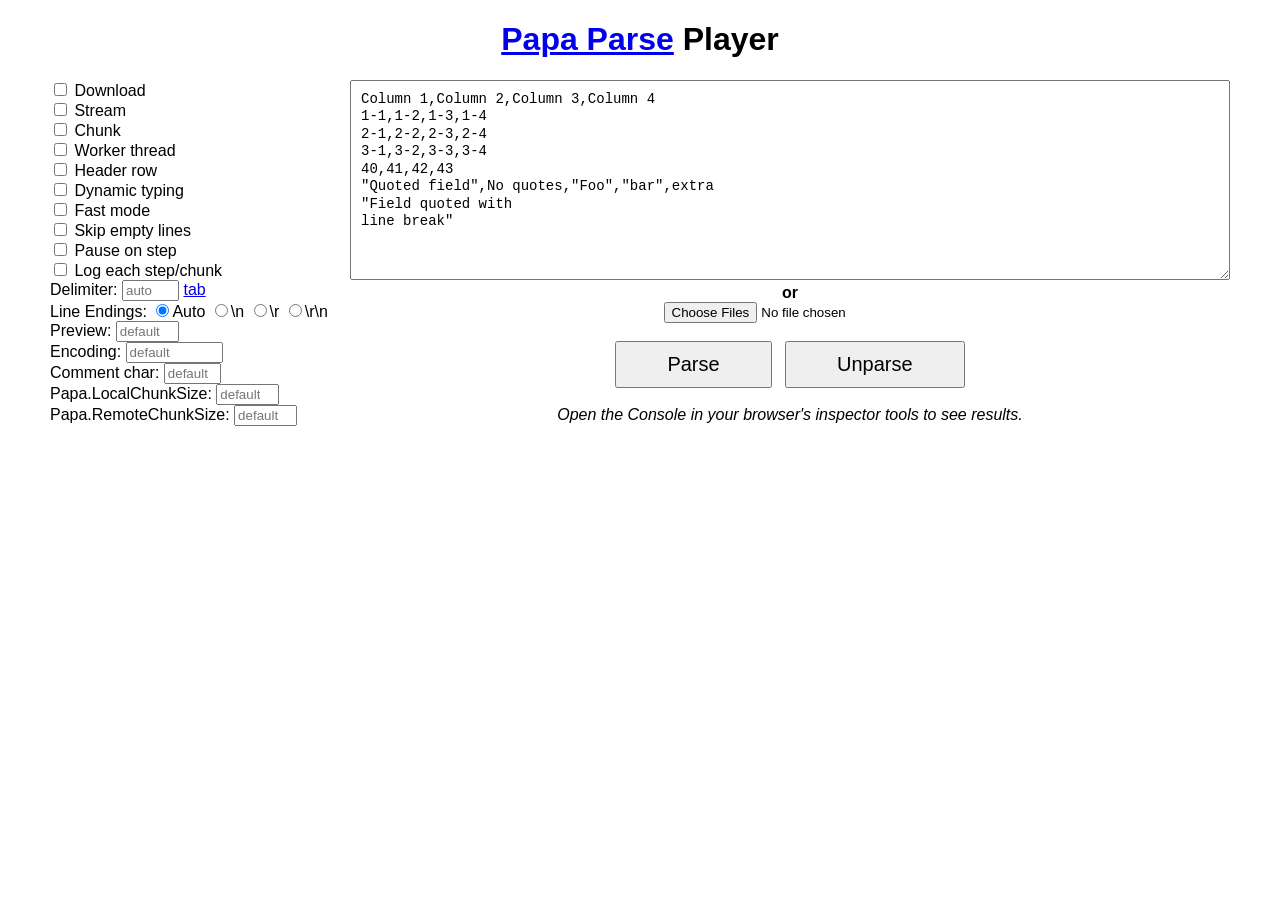
<file: src/papa/player/player.html>
<!DOCTYPE html>
<html>
	<head>
		<title>Papa Parse Player</title>
		<meta charset="utf-8">
		<link rel="stylesheet" href="player.css">
		<script src="http://ajax.googleapis.com/ajax/libs/jquery/2.1.0/jquery.min.js"></script>
		<script src="../papaparse.js"></script>
		<script src="player.js"></script>
	</head>
	<body>
		<h1><a href="http://papaparse.com">Papa Parse</a> Player</h1>

		<div class="grid-container">

			<div class="grid-25">
				<label><input type="checkbox" id="download"> Download</label>
				<label><input type="checkbox" id="stream"> Stream</label>
				<label><input type="checkbox" id="chunk"> Chunk</label>
				<label><input type="checkbox" id="worker"> Worker thread</label>
				<label><input type="checkbox" id="header"> Header row</label>
				<label><input type="checkbox" id="dynamicTyping"> Dynamic typing</label>
				<label><input type="checkbox" id="fastmode"> Fast mode</label>
				<label><input type="checkbox" id="skipEmptyLines"> Skip empty lines</label>
				<label><input type="checkbox" id="step-pause"> Pause on step</label>
				<label><input type="checkbox" id="print-steps"> Log each step/chunk</label>
				
				<label>Delimiter: <input type="text" size="5" placeholder="auto" id="delimiter"> <a href="javascript:" id="insert-tab">tab</a></label>

				Line Endings: 

				<label style="display: inline;"><input type="radio" name="newline" id="newline-auto" checked>Auto</label>
				<label style="display: inline;"><input type="radio" name="newline" id="newline-n">\n</label>
				<label style="display: inline;"><input type="radio" name="newline" id="newline-r">\r</label>
				<label style="display: inline;"><input type="radio" name="newline" id="newline-rn">\r\n</label>				
				
				<label>Preview: <input type="number" min="0" max="1000" placeholder="default" id="preview"></label>
				
				<label>Encoding: <input type="text" id="encoding" placeholder="default" size="10"></label>
				
				<label>Comment char: <input type="text" size="5" maxlength="1" placeholder="default" id="comments"></label>
				
				<label>Papa.LocalChunkSize: <input type="number" min="0" placeholder="default" id="localChunkSize"></label>
				
				<label>Papa.RemoteChunkSize: <input type="number" min="0" placeholder="default" id="remoteChunkSize"></label>
			</div>

			<div class="grid-75 text-center">

				<textarea id="input" placeholder="Input">Column 1,Column 2,Column 3,Column 4
1-1,1-2,1-3,1-4
2-1,2-2,2-3,2-4
3-1,3-2,3-3,3-4
40,41,42,43
"Quoted field",No quotes,"Foo","bar",extra
"Field quoted with
line break"</textarea>
		
				<br>
				<b>or</b>
				<br>

				<input type="file" id="files" multiple>
			
				<br><br>

				<button id="submit-parse">Parse</button>
				&nbsp;
				<button id="submit-unparse">Unparse</button>

				<br><br>

				<i>Open the Console in your browser's inspector tools to see results.</i>
			</div>

		</div>
	</body>
</html>
</file>
<file: src/papa/player/player.css>
body {
	font-family: 'Source Sans Pro', sans-serif;
}

h1 {
	text-align: center;
}

textarea,
button {
	font-size: 14px;
}

textarea {
	box-sizing: border-box;
	font: 14px/1.25em Menlo, Monaco, 'Courier New', monospace;
	width: 100%;
	padding: 10px;
	max-width: 900px;
	height: 200px;
}

button {
	padding: 10px 50px;
	font-size: 20px;
}

label {
	display: block;
}

input[type=number] {
	width: 55px;
}


.text-center {
	text-align: center;
}









/* ============================================ */
/* This file has a mobile-to-desktop breakpoint */
/* ============================================ */
@media screen and (max-width: 400px) {
	@-ms-viewport {
		width: 320px;
	}
}
.clear {
	clear: both;
	display: block;
	overflow: hidden;
	visibility: hidden;
	width: 0;
	height: 0;
}

.grid-container:before, .clearfix:before,
.grid-container:after,
.clearfix:after {
	content: ".";
	display: block;
	overflow: hidden;
	visibility: hidden;
	font-size: 0;
	line-height: 0;
	width: 0;
	height: 0;
}

.grid-container:after, .clearfix:after {
	clear: both;
}

.grid-container {
	margin-left: auto;
	margin-right: auto;
	max-width: 1200px;
	padding-left: 10px;
	padding-right: 10px;
}

.grid-5, .mobile-grid-5, .grid-10, .mobile-grid-10, .grid-15, .mobile-grid-15, .grid-20, .mobile-grid-20, .grid-25, .mobile-grid-25, .grid-30, .mobile-grid-30, .grid-35, .mobile-grid-35, .grid-40, .mobile-grid-40, .grid-45, .mobile-grid-45, .grid-50, .mobile-grid-50, .grid-55, .mobile-grid-55, .grid-60, .mobile-grid-60, .grid-65, .mobile-grid-65, .grid-70, .mobile-grid-70, .grid-75, .mobile-grid-75, .grid-80, .mobile-grid-80, .grid-85, .mobile-grid-85, .grid-90, .mobile-grid-90, .grid-95, .mobile-grid-95, .grid-100, .mobile-grid-100, .grid-33, .mobile-grid-33, .grid-66, .mobile-grid-66 {
	-moz-box-sizing: border-box;
	-webkit-box-sizing: border-box;
	box-sizing: border-box;
	padding-left: 10px;
	padding-right: 10px;
}

.grid-parent {
	padding-left: 0;
	padding-right: 0;
}

@media screen and (max-width: 767px) {
	.mobile-grid-100:before,
	.mobile-grid-100:after {
		content: ".";
		display: block;
		overflow: hidden;
		visibility: hidden;
		font-size: 0;
		line-height: 0;
		width: 0;
		height: 0;
	}

	.mobile-grid-100:after {
		clear: both;
	}

	.mobile-push-5, .mobile-pull-5, .mobile-push-10, .mobile-pull-10, .mobile-push-15, .mobile-pull-15, .mobile-push-20, .mobile-pull-20, .mobile-push-25, .mobile-pull-25, .mobile-push-30, .mobile-pull-30, .mobile-push-35, .mobile-pull-35, .mobile-push-40, .mobile-pull-40, .mobile-push-45, .mobile-pull-45, .mobile-push-50, .mobile-pull-50, .mobile-push-55, .mobile-pull-55, .mobile-push-60, .mobile-pull-60, .mobile-push-65, .mobile-pull-65, .mobile-push-70, .mobile-pull-70, .mobile-push-75, .mobile-pull-75, .mobile-push-80, .mobile-pull-80, .mobile-push-85, .mobile-pull-85, .mobile-push-90, .mobile-pull-90, .mobile-push-95, .mobile-pull-95, .mobile-push-33, .mobile-pull-33, .mobile-push-66, .mobile-pull-66 {
		position: relative;
	}

	.hide-on-mobile {
		display: none !important;
	}

	.mobile-grid-5 {
		float: left;
		width: 5%;
	}

	.mobile-prefix-5 {
		margin-left: 5%;
	}

	.mobile-suffix-5 {
		margin-right: 5%;
	}

	.mobile-push-5 {
		left: 5%;
	}

	.mobile-pull-5 {
		left: -5%;
	}

	.mobile-grid-10 {
		float: left;
		width: 10%;
	}

	.mobile-prefix-10 {
		margin-left: 10%;
	}

	.mobile-suffix-10 {
		margin-right: 10%;
	}

	.mobile-push-10 {
		left: 10%;
	}

	.mobile-pull-10 {
		left: -10%;
	}

	.mobile-grid-15 {
		float: left;
		width: 15%;
	}

	.mobile-prefix-15 {
		margin-left: 15%;
	}

	.mobile-suffix-15 {
		margin-right: 15%;
	}

	.mobile-push-15 {
		left: 15%;
	}

	.mobile-pull-15 {
		left: -15%;
	}

	.mobile-grid-20 {
		float: left;
		width: 20%;
	}

	.mobile-prefix-20 {
		margin-left: 20%;
	}

	.mobile-suffix-20 {
		margin-right: 20%;
	}

	.mobile-push-20 {
		left: 20%;
	}

	.mobile-pull-20 {
		left: -20%;
	}

	.mobile-grid-25 {
		float: left;
		width: 25%;
	}

	.mobile-prefix-25 {
		margin-left: 25%;
	}

	.mobile-suffix-25 {
		margin-right: 25%;
	}

	.mobile-push-25 {
		left: 25%;
	}

	.mobile-pull-25 {
		left: -25%;
	}

	.mobile-grid-30 {
		float: left;
		width: 30%;
	}

	.mobile-prefix-30 {
		margin-left: 30%;
	}

	.mobile-suffix-30 {
		margin-right: 30%;
	}

	.mobile-push-30 {
		left: 30%;
	}

	.mobile-pull-30 {
		left: -30%;
	}

	.mobile-grid-35 {
		float: left;
		width: 35%;
	}

	.mobile-prefix-35 {
		margin-left: 35%;
	}

	.mobile-suffix-35 {
		margin-right: 35%;
	}

	.mobile-push-35 {
		left: 35%;
	}

	.mobile-pull-35 {
		left: -35%;
	}

	.mobile-grid-40 {
		float: left;
		width: 40%;
	}

	.mobile-prefix-40 {
		margin-left: 40%;
	}

	.mobile-suffix-40 {
		margin-right: 40%;
	}

	.mobile-push-40 {
		left: 40%;
	}

	.mobile-pull-40 {
		left: -40%;
	}

	.mobile-grid-45 {
		float: left;
		width: 45%;
	}

	.mobile-prefix-45 {
		margin-left: 45%;
	}

	.mobile-suffix-45 {
		margin-right: 45%;
	}

	.mobile-push-45 {
		left: 45%;
	}

	.mobile-pull-45 {
		left: -45%;
	}

	.mobile-grid-50 {
		float: left;
		width: 50%;
	}

	.mobile-prefix-50 {
		margin-left: 50%;
	}

	.mobile-suffix-50 {
		margin-right: 50%;
	}

	.mobile-push-50 {
		left: 50%;
	}

	.mobile-pull-50 {
		left: -50%;
	}

	.mobile-grid-55 {
		float: left;
		width: 55%;
	}

	.mobile-prefix-55 {
		margin-left: 55%;
	}

	.mobile-suffix-55 {
		margin-right: 55%;
	}

	.mobile-push-55 {
		left: 55%;
	}

	.mobile-pull-55 {
		left: -55%;
	}

	.mobile-grid-60 {
		float: left;
		width: 60%;
	}

	.mobile-prefix-60 {
		margin-left: 60%;
	}

	.mobile-suffix-60 {
		margin-right: 60%;
	}

	.mobile-push-60 {
		left: 60%;
	}

	.mobile-pull-60 {
		left: -60%;
	}

	.mobile-grid-65 {
		float: left;
		width: 65%;
	}

	.mobile-prefix-65 {
		margin-left: 65%;
	}

	.mobile-suffix-65 {
		margin-right: 65%;
	}

	.mobile-push-65 {
		left: 65%;
	}

	.mobile-pull-65 {
		left: -65%;
	}

	.mobile-grid-70 {
		float: left;
		width: 70%;
	}

	.mobile-prefix-70 {
		margin-left: 70%;
	}

	.mobile-suffix-70 {
		margin-right: 70%;
	}

	.mobile-push-70 {
		left: 70%;
	}

	.mobile-pull-70 {
		left: -70%;
	}

	.mobile-grid-75 {
		float: left;
		width: 75%;
	}

	.mobile-prefix-75 {
		margin-left: 75%;
	}

	.mobile-suffix-75 {
		margin-right: 75%;
	}

	.mobile-push-75 {
		left: 75%;
	}

	.mobile-pull-75 {
		left: -75%;
	}

	.mobile-grid-80 {
		float: left;
		width: 80%;
	}

	.mobile-prefix-80 {
		margin-left: 80%;
	}

	.mobile-suffix-80 {
		margin-right: 80%;
	}

	.mobile-push-80 {
		left: 80%;
	}

	.mobile-pull-80 {
		left: -80%;
	}

	.mobile-grid-85 {
		float: left;
		width: 85%;
	}

	.mobile-prefix-85 {
		margin-left: 85%;
	}

	.mobile-suffix-85 {
		margin-right: 85%;
	}

	.mobile-push-85 {
		left: 85%;
	}

	.mobile-pull-85 {
		left: -85%;
	}

	.mobile-grid-90 {
		float: left;
		width: 90%;
	}

	.mobile-prefix-90 {
		margin-left: 90%;
	}

	.mobile-suffix-90 {
		margin-right: 90%;
	}

	.mobile-push-90 {
		left: 90%;
	}

	.mobile-pull-90 {
		left: -90%;
	}

	.mobile-grid-95 {
		float: left;
		width: 95%;
	}

	.mobile-prefix-95 {
		margin-left: 95%;
	}

	.mobile-suffix-95 {
		margin-right: 95%;
	}

	.mobile-push-95 {
		left: 95%;
	}

	.mobile-pull-95 {
		left: -95%;
	}

	.mobile-grid-33 {
		float: left;
		width: 33.33333%;
	}

	.mobile-prefix-33 {
		margin-left: 33.33333%;
	}

	.mobile-suffix-33 {
		margin-right: 33.33333%;
	}

	.mobile-push-33 {
		left: 33.33333%;
	}

	.mobile-pull-33 {
		left: -33.33333%;
	}

	.mobile-grid-66 {
		float: left;
		width: 66.66667%;
	}

	.mobile-prefix-66 {
		margin-left: 66.66667%;
	}

	.mobile-suffix-66 {
		margin-right: 66.66667%;
	}

	.mobile-push-66 {
		left: 66.66667%;
	}

	.mobile-pull-66 {
		left: -66.66667%;
	}

	.mobile-grid-100 {
		clear: both;
		width: 100%;
	}
}
@media screen and (min-width: 768px) {
	.grid-100:before,
	.grid-100:after {
		content: ".";
		display: block;
		overflow: hidden;
		visibility: hidden;
		font-size: 0;
		line-height: 0;
		width: 0;
		height: 0;
	}

	.grid-100:after {
		clear: both;
	}

	.push-5, .pull-5, .push-10, .pull-10, .push-15, .pull-15, .push-20, .pull-20, .push-25, .pull-25, .push-30, .pull-30, .push-35, .pull-35, .push-40, .pull-40, .push-45, .pull-45, .push-50, .pull-50, .push-55, .pull-55, .push-60, .pull-60, .push-65, .pull-65, .push-70, .pull-70, .push-75, .pull-75, .push-80, .pull-80, .push-85, .pull-85, .push-90, .pull-90, .push-95, .pull-95, .push-33, .pull-33, .push-66, .pull-66 {
		position: relative;
	}

	.hide-on-desktop {
		display: none !important;
	}

	.grid-5 {
		float: left;
		width: 5%;
	}

	.prefix-5 {
		margin-left: 5%;
	}

	.suffix-5 {
		margin-right: 5%;
	}

	.push-5 {
		left: 5%;
	}

	.pull-5 {
		left: -5%;
	}

	.grid-10 {
		float: left;
		width: 10%;
	}

	.prefix-10 {
		margin-left: 10%;
	}

	.suffix-10 {
		margin-right: 10%;
	}

	.push-10 {
		left: 10%;
	}

	.pull-10 {
		left: -10%;
	}

	.grid-15 {
		float: left;
		width: 15%;
	}

	.prefix-15 {
		margin-left: 15%;
	}

	.suffix-15 {
		margin-right: 15%;
	}

	.push-15 {
		left: 15%;
	}

	.pull-15 {
		left: -15%;
	}

	.grid-20 {
		float: left;
		width: 20%;
	}

	.prefix-20 {
		margin-left: 20%;
	}

	.suffix-20 {
		margin-right: 20%;
	}

	.push-20 {
		left: 20%;
	}

	.pull-20 {
		left: -20%;
	}

	.grid-25 {
		float: left;
		width: 25%;
	}

	.prefix-25 {
		margin-left: 25%;
	}

	.suffix-25 {
		margin-right: 25%;
	}

	.push-25 {
		left: 25%;
	}

	.pull-25 {
		left: -25%;
	}

	.grid-30 {
		float: left;
		width: 30%;
	}

	.prefix-30 {
		margin-left: 30%;
	}

	.suffix-30 {
		margin-right: 30%;
	}

	.push-30 {
		left: 30%;
	}

	.pull-30 {
		left: -30%;
	}

	.grid-35 {
		float: left;
		width: 35%;
	}

	.prefix-35 {
		margin-left: 35%;
	}

	.suffix-35 {
		margin-right: 35%;
	}

	.push-35 {
		left: 35%;
	}

	.pull-35 {
		left: -35%;
	}

	.grid-40 {
		float: left;
		width: 40%;
	}

	.prefix-40 {
		margin-left: 40%;
	}

	.suffix-40 {
		margin-right: 40%;
	}

	.push-40 {
		left: 40%;
	}

	.pull-40 {
		left: -40%;
	}

	.grid-45 {
		float: left;
		width: 45%;
	}

	.prefix-45 {
		margin-left: 45%;
	}

	.suffix-45 {
		margin-right: 45%;
	}

	.push-45 {
		left: 45%;
	}

	.pull-45 {
		left: -45%;
	}

	.grid-50 {
		float: left;
		width: 50%;
	}

	.prefix-50 {
		margin-left: 50%;
	}

	.suffix-50 {
		margin-right: 50%;
	}

	.push-50 {
		left: 50%;
	}

	.pull-50 {
		left: -50%;
	}

	.grid-55 {
		float: left;
		width: 55%;
	}

	.prefix-55 {
		margin-left: 55%;
	}

	.suffix-55 {
		margin-right: 55%;
	}

	.push-55 {
		left: 55%;
	}

	.pull-55 {
		left: -55%;
	}

	.grid-60 {
		float: left;
		width: 60%;
	}

	.prefix-60 {
		margin-left: 60%;
	}

	.suffix-60 {
		margin-right: 60%;
	}

	.push-60 {
		left: 60%;
	}

	.pull-60 {
		left: -60%;
	}

	.grid-65 {
		float: left;
		width: 65%;
	}

	.prefix-65 {
		margin-left: 65%;
	}

	.suffix-65 {
		margin-right: 65%;
	}

	.push-65 {
		left: 65%;
	}

	.pull-65 {
		left: -65%;
	}

	.grid-70 {
		float: left;
		width: 70%;
	}

	.prefix-70 {
		margin-left: 70%;
	}

	.suffix-70 {
		margin-right: 70%;
	}

	.push-70 {
		left: 70%;
	}

	.pull-70 {
		left: -70%;
	}

	.grid-75 {
		float: left;
		width: 75%;
	}

	.prefix-75 {
		margin-left: 75%;
	}

	.suffix-75 {
		margin-right: 75%;
	}

	.push-75 {
		left: 75%;
	}

	.pull-75 {
		left: -75%;
	}

	.grid-80 {
		float: left;
		width: 80%;
	}

	.prefix-80 {
		margin-left: 80%;
	}

	.suffix-80 {
		margin-right: 80%;
	}

	.push-80 {
		left: 80%;
	}

	.pull-80 {
		left: -80%;
	}

	.grid-85 {
		float: left;
		width: 85%;
	}

	.prefix-85 {
		margin-left: 85%;
	}

	.suffix-85 {
		margin-right: 85%;
	}

	.push-85 {
		left: 85%;
	}

	.pull-85 {
		left: -85%;
	}

	.grid-90 {
		float: left;
		width: 90%;
	}

	.prefix-90 {
		margin-left: 90%;
	}

	.suffix-90 {
		margin-right: 90%;
	}

	.push-90 {
		left: 90%;
	}

	.pull-90 {
		left: -90%;
	}

	.grid-95 {
		float: left;
		width: 95%;
	}

	.prefix-95 {
		margin-left: 95%;
	}

	.suffix-95 {
		margin-right: 95%;
	}

	.push-95 {
		left: 95%;
	}

	.pull-95 {
		left: -95%;
	}

	.grid-33 {
		float: left;
		width: 33.33333%;
	}

	.prefix-33 {
		margin-left: 33.33333%;
	}

	.suffix-33 {
		margin-right: 33.33333%;
	}

	.push-33 {
		left: 33.33333%;
	}

	.pull-33 {
		left: -33.33333%;
	}

	.grid-66 {
		float: left;
		width: 66.66667%;
	}

	.prefix-66 {
		margin-left: 66.66667%;
	}

	.suffix-66 {
		margin-right: 66.66667%;
	}

	.push-66 {
		left: 66.66667%;
	}

	.pull-66 {
		left: -66.66667%;
	}

	.grid-100 {
		clear: both;
		width: 100%;
	}
}
</file>
